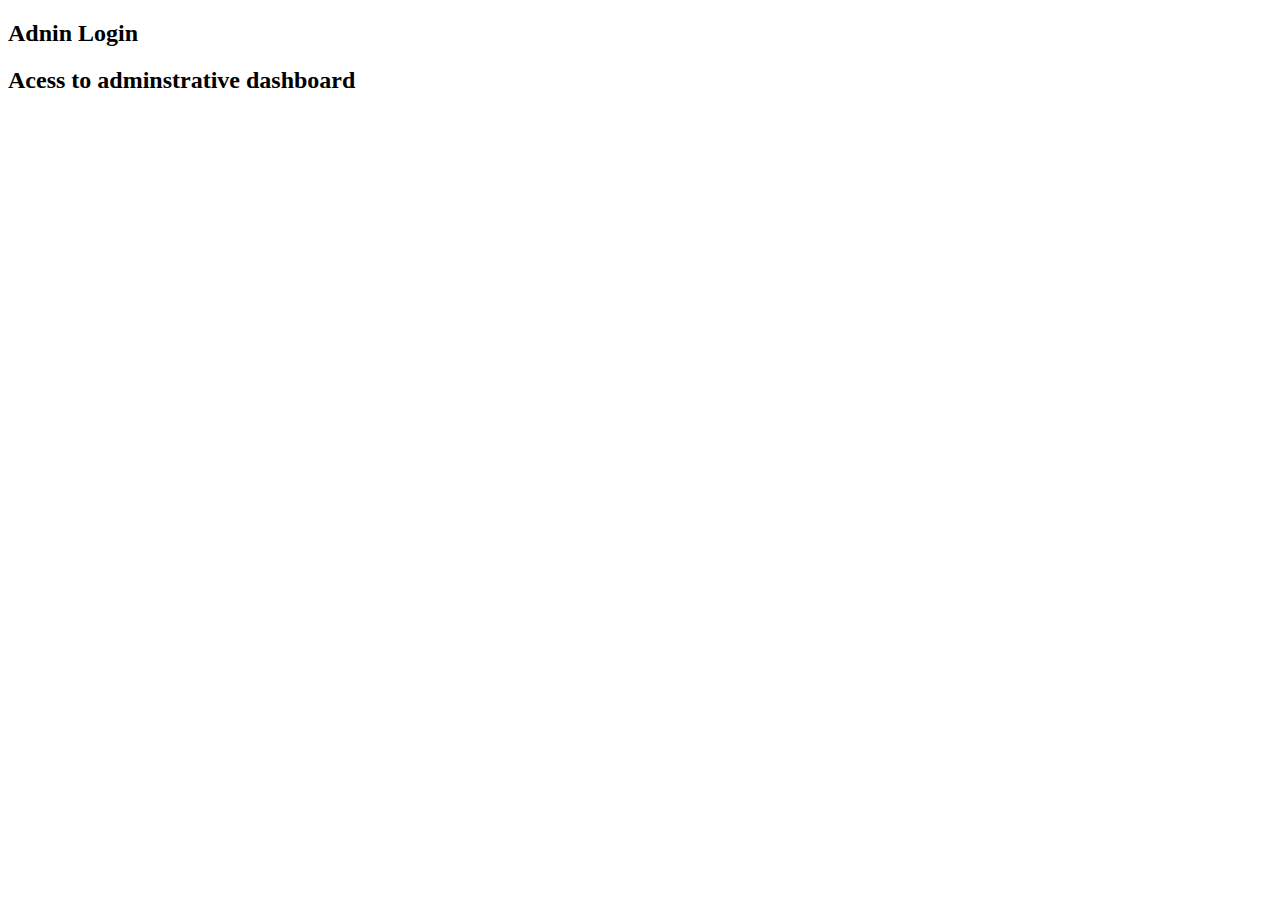
<file: login.html>
<!DOCTYPE html>
<html lang="en">
<head>
    <meta charset="UTF-8">
    <meta name="viewport" content="width=device-width, initial-scale=1.0">
    <title>Document</title>
</head>
<body>
    <form action="" method="post">
        <h2>Adnin Login</h2>
        <h2>Acess to adminstrative dashboard</h2>
    </form>
</body>
</html>
</file>
